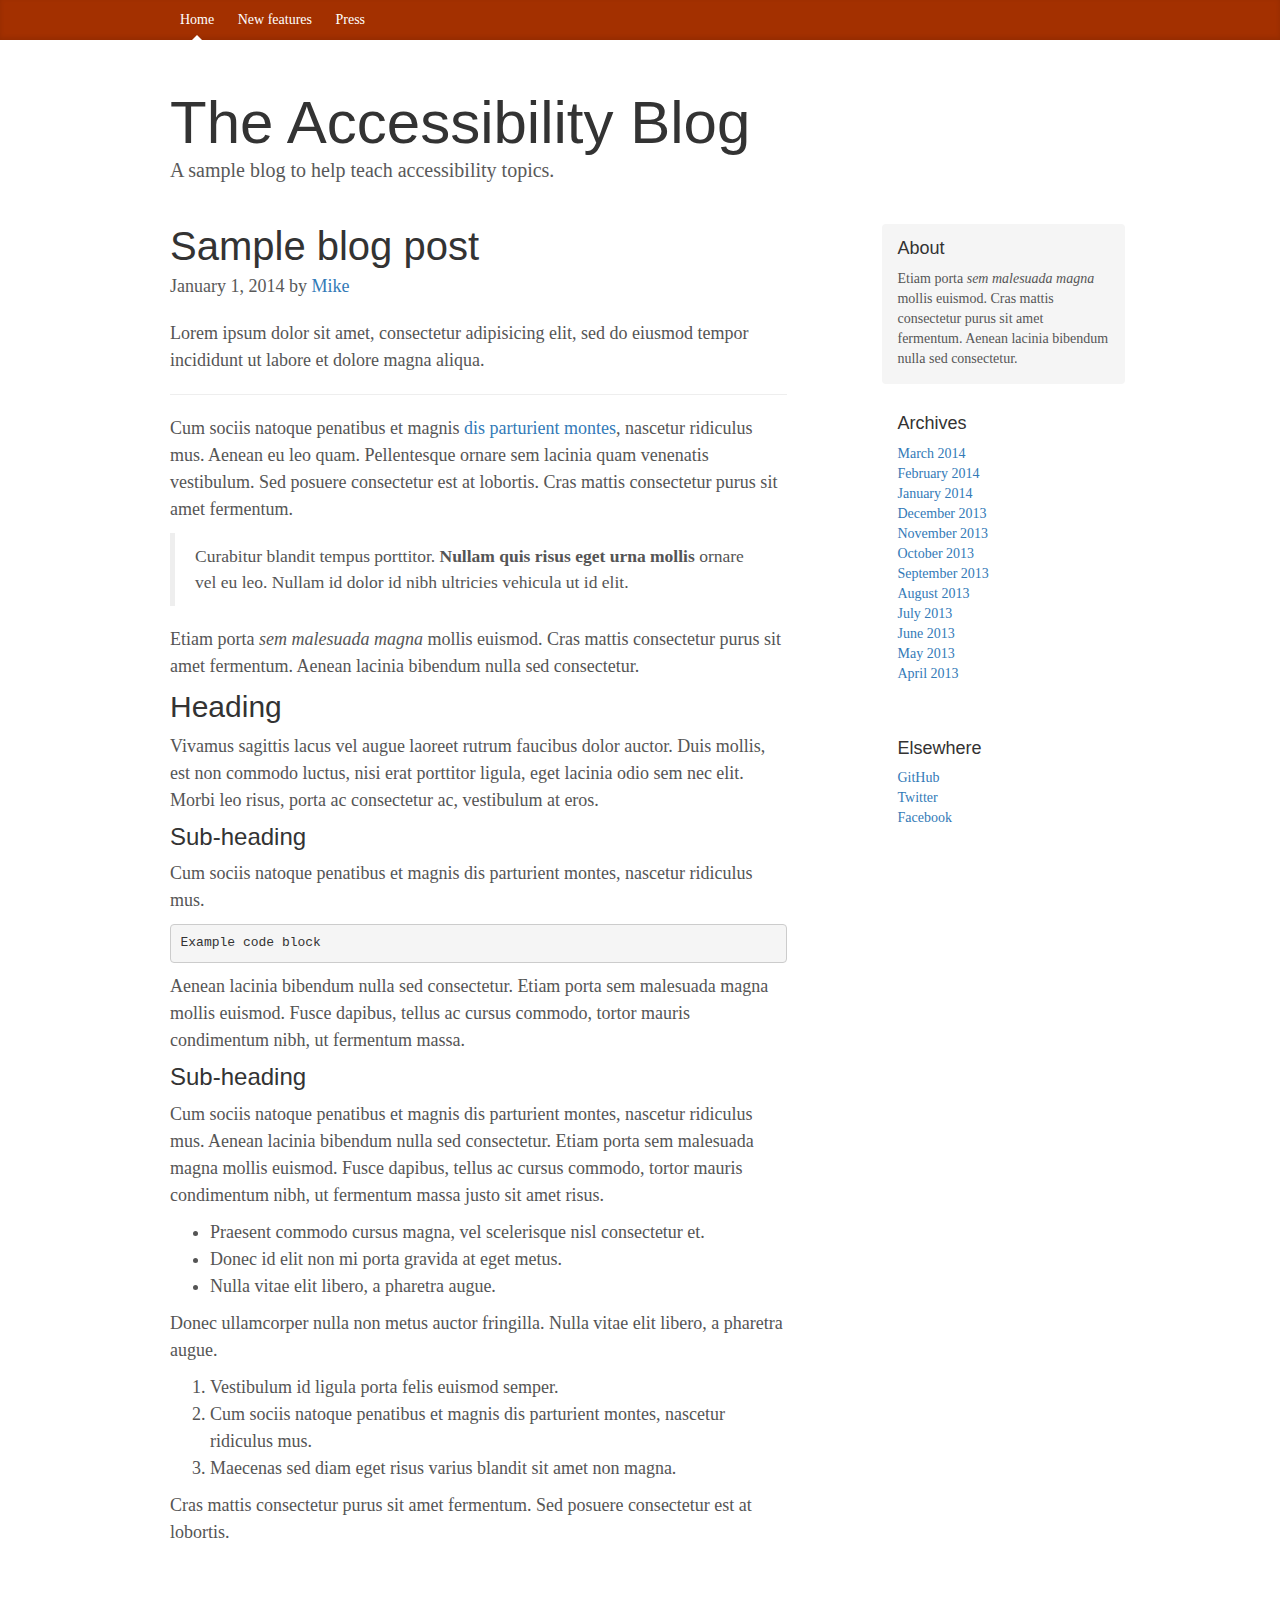
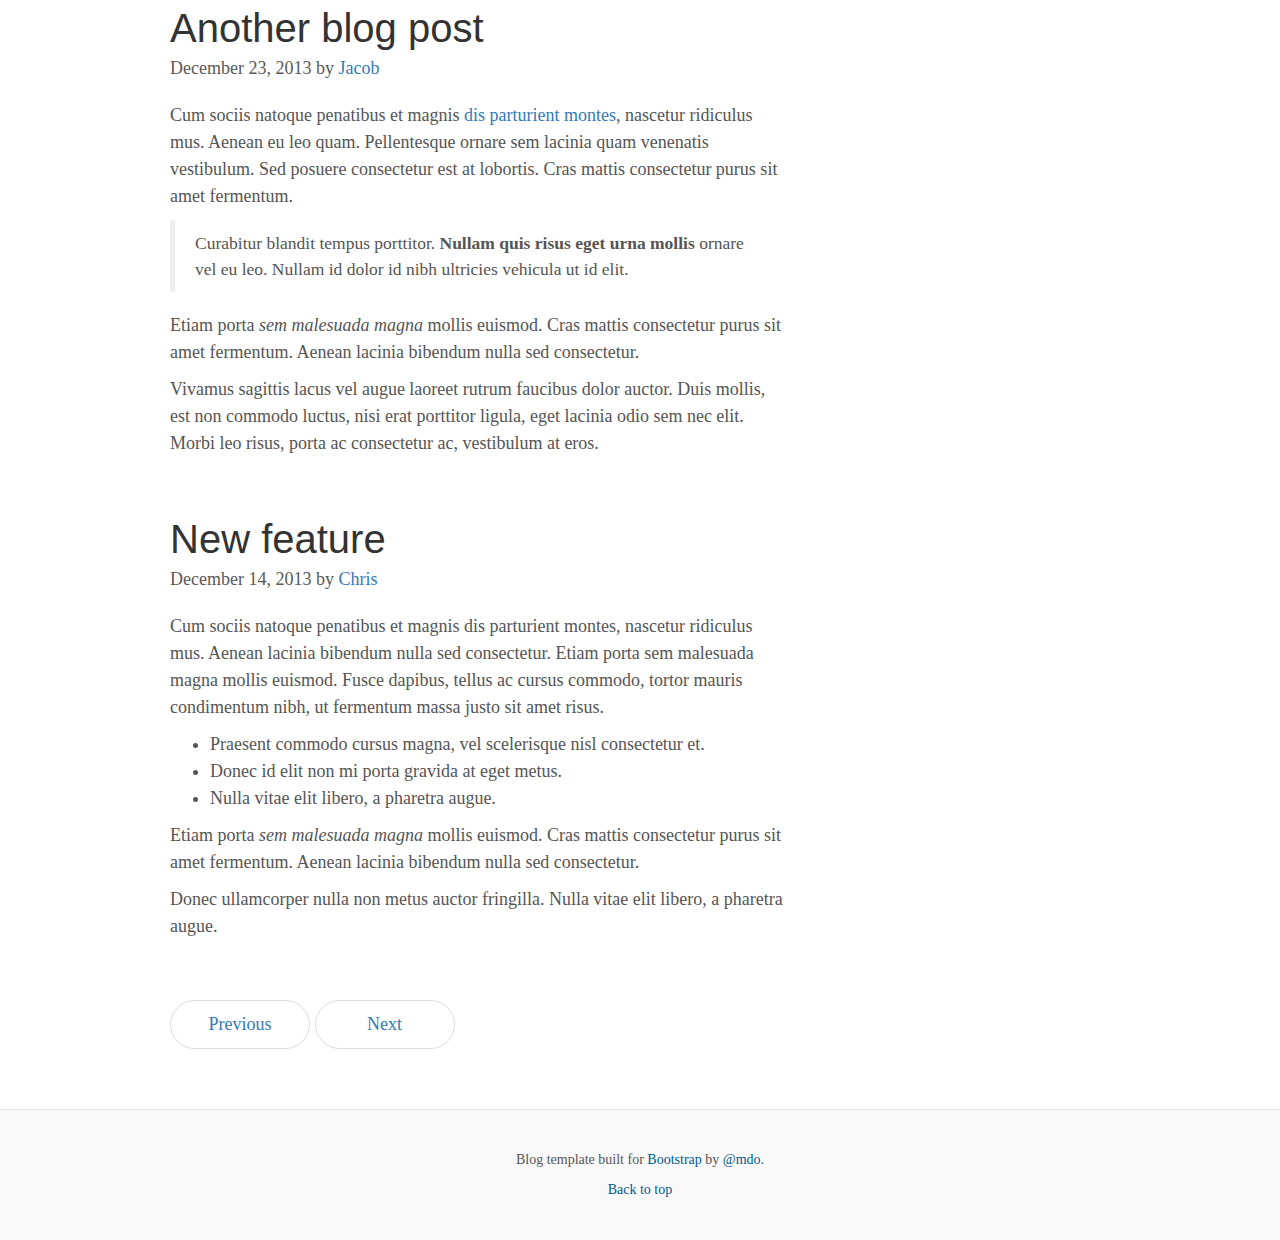
<file: lesson2-focus/04-offscreen-content/index.html>
<!DOCTYPE html>
<html lang="en">
  <head>
    <meta charset="utf-8">
    <meta name="viewport" content="width=device-width, initial-scale=1">
    <meta name="description" content="A really awesome blog about accessibility">

    <title>The Accessibility Blog</title>

    <!-- Bootstrap compiled and minified CSS -->
    <link rel="stylesheet" href="https://maxcdn.bootstrapcdn.com/bootstrap/3.3.5/css/bootstrap.min.css">
    <!-- Blog theme -->
    <link href="blog.css" rel="stylesheet">

  </head>
  <body>

    <div class="blog-masthead">
      <div class="container">
        <nav class="blog-nav">
          <a class="blog-nav-item active" href="#">Home</a>
          <a class="blog-nav-item" href="#">New features</a>
          <a class="blog-nav-item" href="#">Press</a>
        </nav>
      </div>
    </div>

    <div class="modal">
      <div class="modal-dialog">
        <div class="modal-content">
          <div class="modal-header">
            <button type="button" class="close" data-dismiss="modal" aria-label="Close"><span aria-hidden="true">&times;</span></button>
            <h4 class="modal-title">Oh hi there!</h4>
          </div>
          <div class="modal-body">
            <p>Looks like I probably shouldn't be stealing focus. Oops!</p>
          </div>
        </div><!-- /.modal-content -->
      </div><!-- /.modal-dialog -->
    </div><!-- /.modal -->

    <div class="container">

      <div class="blog-header">
        <h1 class="blog-title">The Accessibility Blog</h1>
        <p class="lead blog-description">A sample blog to help teach accessibility topics.</p>
      </div>

      <div class="row">

        <div class="col-sm-8 blog-main">

          <div class="blog-post">
            <h2 class="blog-post-title">Sample blog post</h2>
            <p class="blog-post-meta">January 1, 2014 by <a href="#">Mike</a></p>

            <p>Lorem ipsum dolor sit amet, consectetur adipisicing elit, sed do eiusmod tempor incididunt ut labore et dolore magna aliqua.</p>
            <hr>
            <p>Cum sociis natoque penatibus et magnis <a href="#">dis parturient montes</a>, nascetur ridiculus mus. Aenean eu leo quam. Pellentesque ornare sem lacinia quam venenatis vestibulum. Sed posuere consectetur est at lobortis. Cras mattis consectetur purus sit amet fermentum.</p>
            <blockquote>
              <p>Curabitur blandit tempus porttitor. <strong>Nullam quis risus eget urna mollis</strong> ornare vel eu leo. Nullam id dolor id nibh ultricies vehicula ut id elit.</p>
            </blockquote>
            <p>Etiam porta <em>sem malesuada magna</em> mollis euismod. Cras mattis consectetur purus sit amet fermentum. Aenean lacinia bibendum nulla sed consectetur.</p>
            <h2>Heading</h2>
            <p>Vivamus sagittis lacus vel augue laoreet rutrum faucibus dolor auctor. Duis mollis, est non commodo luctus, nisi erat porttitor ligula, eget lacinia odio sem nec elit. Morbi leo risus, porta ac consectetur ac, vestibulum at eros.</p>
            <h3>Sub-heading</h3>
            <p>Cum sociis natoque penatibus et magnis dis parturient montes, nascetur ridiculus mus.</p>
            <pre><code>Example code block</code></pre>
            <p>Aenean lacinia bibendum nulla sed consectetur. Etiam porta sem malesuada magna mollis euismod. Fusce dapibus, tellus ac cursus commodo, tortor mauris condimentum nibh, ut fermentum massa.</p>
            <h3>Sub-heading</h3>
            <p>Cum sociis natoque penatibus et magnis dis parturient montes, nascetur ridiculus mus. Aenean lacinia bibendum nulla sed consectetur. Etiam porta sem malesuada magna mollis euismod. Fusce dapibus, tellus ac cursus commodo, tortor mauris condimentum nibh, ut fermentum massa justo sit amet risus.</p>
            <ul>
              <li>Praesent commodo cursus magna, vel scelerisque nisl consectetur et.</li>
              <li>Donec id elit non mi porta gravida at eget metus.</li>
              <li>Nulla vitae elit libero, a pharetra augue.</li>
            </ul>
            <p>Donec ullamcorper nulla non metus auctor fringilla. Nulla vitae elit libero, a pharetra augue.</p>
            <ol>
              <li>Vestibulum id ligula porta felis euismod semper.</li>
              <li>Cum sociis natoque penatibus et magnis dis parturient montes, nascetur ridiculus mus.</li>
              <li>Maecenas sed diam eget risus varius blandit sit amet non magna.</li>
            </ol>
            <p>Cras mattis consectetur purus sit amet fermentum. Sed posuere consectetur est at lobortis.</p>
          </div><!-- /.blog-post -->

          <div class="blog-post">
            <h2 class="blog-post-title">Another blog post</h2>
            <p class="blog-post-meta">December 23, 2013 by <a href="#">Jacob</a></p>

            <p>Cum sociis natoque penatibus et magnis <a href="#">dis parturient montes</a>, nascetur ridiculus mus. Aenean eu leo quam. Pellentesque ornare sem lacinia quam venenatis vestibulum. Sed posuere consectetur est at lobortis. Cras mattis consectetur purus sit amet fermentum.</p>
            <blockquote>
              <p>Curabitur blandit tempus porttitor. <strong>Nullam quis risus eget urna mollis</strong> ornare vel eu leo. Nullam id dolor id nibh ultricies vehicula ut id elit.</p>
            </blockquote>
            <p>Etiam porta <em>sem malesuada magna</em> mollis euismod. Cras mattis consectetur purus sit amet fermentum. Aenean lacinia bibendum nulla sed consectetur.</p>
            <p>Vivamus sagittis lacus vel augue laoreet rutrum faucibus dolor auctor. Duis mollis, est non commodo luctus, nisi erat porttitor ligula, eget lacinia odio sem nec elit. Morbi leo risus, porta ac consectetur ac, vestibulum at eros.</p>
          </div><!-- /.blog-post -->

          <div class="blog-post">
            <h2 class="blog-post-title">New feature</h2>
            <p class="blog-post-meta">December 14, 2013 by <a href="#">Chris</a></p>

            <p>Cum sociis natoque penatibus et magnis dis parturient montes, nascetur ridiculus mus. Aenean lacinia bibendum nulla sed consectetur. Etiam porta sem malesuada magna mollis euismod. Fusce dapibus, tellus ac cursus commodo, tortor mauris condimentum nibh, ut fermentum massa justo sit amet risus.</p>
            <ul>
              <li>Praesent commodo cursus magna, vel scelerisque nisl consectetur et.</li>
              <li>Donec id elit non mi porta gravida at eget metus.</li>
              <li>Nulla vitae elit libero, a pharetra augue.</li>
            </ul>
            <p>Etiam porta <em>sem malesuada magna</em> mollis euismod. Cras mattis consectetur purus sit amet fermentum. Aenean lacinia bibendum nulla sed consectetur.</p>
            <p>Donec ullamcorper nulla non metus auctor fringilla. Nulla vitae elit libero, a pharetra augue.</p>
          </div><!-- /.blog-post -->

          <nav>
            <ul class="pager">
              <li><a href="#">Previous</a></li>
              <li><a href="#">Next</a></li>
            </ul>
          </nav>

        </div><!-- /.blog-main -->

        <div class="col-sm-3 col-sm-offset-1 blog-sidebar">
          <div class="sidebar-module sidebar-module-inset">
            <h4>About</h4>
            <p>Etiam porta <em>sem malesuada magna</em> mollis euismod. Cras mattis consectetur purus sit amet fermentum. Aenean lacinia bibendum nulla sed consectetur.</p>
          </div>
          <div class="sidebar-module">
            <h4>Archives</h4>
            <ol class="list-unstyled">
              <li><a href="#">March 2014</a></li>
              <li><a href="#">February 2014</a></li>
              <li><a href="#">January 2014</a></li>
              <li><a href="#">December 2013</a></li>
              <li><a href="#">November 2013</a></li>
              <li><a href="#">October 2013</a></li>
              <li><a href="#">September 2013</a></li>
              <li><a href="#">August 2013</a></li>
              <li><a href="#">July 2013</a></li>
              <li><a href="#">June 2013</a></li>
              <li><a href="#">May 2013</a></li>
              <li><a href="#">April 2013</a></li>
            </ol>
          </div>
          <div class="sidebar-module">
            <h4>Elsewhere</h4>
            <ol class="list-unstyled">
              <li><a href="#">GitHub</a></li>
              <li><a href="#">Twitter</a></li>
              <li><a href="#">Facebook</a></li>
            </ol>
          </div>
        </div><!-- /.blog-sidebar -->

      </div><!-- /.row -->

    </div><!-- /.container -->

    <footer class="blog-footer">
      <p>Blog template built for <a href="http://getbootstrap.com">Bootstrap</a> by <a href="https://twitter.com/mdo">@mdo</a>.</p>
      <p>
        <a href="#">Back to top</a>
      </p>
    </footer>

    <!-- Bootstrap core JavaScript
    ================================================== -->
    <!-- Placed at the end of the document so the pages load faster -->
    <script src="https://ajax.googleapis.com/ajax/libs/jquery/1.11.3/jquery.min.js"></script>
    <script src="https://maxcdn.bootstrapcdn.com/bootstrap/3.3.5/js/bootstrap.min.js"></script>
  </body>
</html>
</file>
<file: lesson2-focus/04-offscreen-content/blog.css>
/*
 * Globals
 */

body {
  font-family: Georgia, "Times New Roman", Times, serif;
  color: #555;
}

h1, .h1,
h2, .h2,
h3, .h3,
h4, .h4,
h5, .h5,
h6, .h6 {
  margin-top: 0;
  font-family: "Helvetica Neue", Helvetica, Arial, sans-serif;
  font-weight: normal;
  color: #333;
}


/*
 * Override Bootstrap's default container.
 */

@media (min-width: 1200px) {
  .container {
    width: 970px;
  }
}


/*
 * Masthead for nav
 */

.blog-masthead {
  background-color: #a33000;
  -webkit-box-shadow: inset 0 -2px 5px rgba(0,0,0,.1);
          box-shadow: inset 0 -2px 5px rgba(0,0,0,.1);
}

/* Nav links */
.blog-nav-item {
  position: relative;
  display: inline-block;
  padding: 10px;
  font-weight: 500;
  color: #fff;
}
.blog-nav-item:hover,
.blog-nav-item:focus {
  color: #fff;
  text-decoration: none;
}

/* Active state gets a caret at the bottom */
.blog-nav .active {
  color: #fff;
}
.blog-nav .active:after {
  position: absolute;
  bottom: 0;
  left: 50%;
  width: 0;
  height: 0;
  margin-left: -5px;
  vertical-align: middle;
  content: " ";
  border-right: 5px solid transparent;
  border-bottom: 5px solid;
  border-left: 5px solid transparent;
}


/*
 * Blog name and description
 */

.blog-header {
  padding-top: 20px;
  padding-bottom: 20px;
}
.blog-title {
  margin-top: 30px;
  margin-bottom: 0;
  font-size: 60px;
  font-weight: normal;
}
.blog-description {
  font-size: 20px;
  color: #595959;
}


/*
 * Main column and sidebar layout
 */

.blog-main {
  font-size: 18px;
  line-height: 1.5;
}

/* Sidebar modules for boxing content */
.sidebar-module {
  padding: 15px;
  margin: 0 -15px 15px;
}
.sidebar-module-inset {
  padding: 15px;
  background-color: #f5f5f5;
  border-radius: 4px;
}
.sidebar-module-inset p:last-child,
.sidebar-module-inset ul:last-child,
.sidebar-module-inset ol:last-child {
  margin-bottom: 0;
}


/* Pagination */
.pager {
  margin-bottom: 60px;
  text-align: left;
}
.pager > li > a {
  width: 140px;
  padding: 10px 20px;
  text-align: center;
  border-radius: 30px;
}


/*
 * Blog posts
 */

.blog-post {
  margin-bottom: 60px;
}
.blog-post-title {
  margin-bottom: 5px;
  font-size: 40px;
}
.blog-post-meta {
  margin-bottom: 20px;
  color: #595959;
}


/*
 * Footer
 */

.blog-footer {
  padding: 40px 0;
  color: #565656;
  text-align: center;
  background-color: #f9f9f9;
  border-top: 1px solid #e5e5e5;
}
.blog-footer p:last-child {
  margin-bottom: 0;
}
.blog-footer a {
  color: #00598f;
}

.modal {
  display: none;
}
</file>
